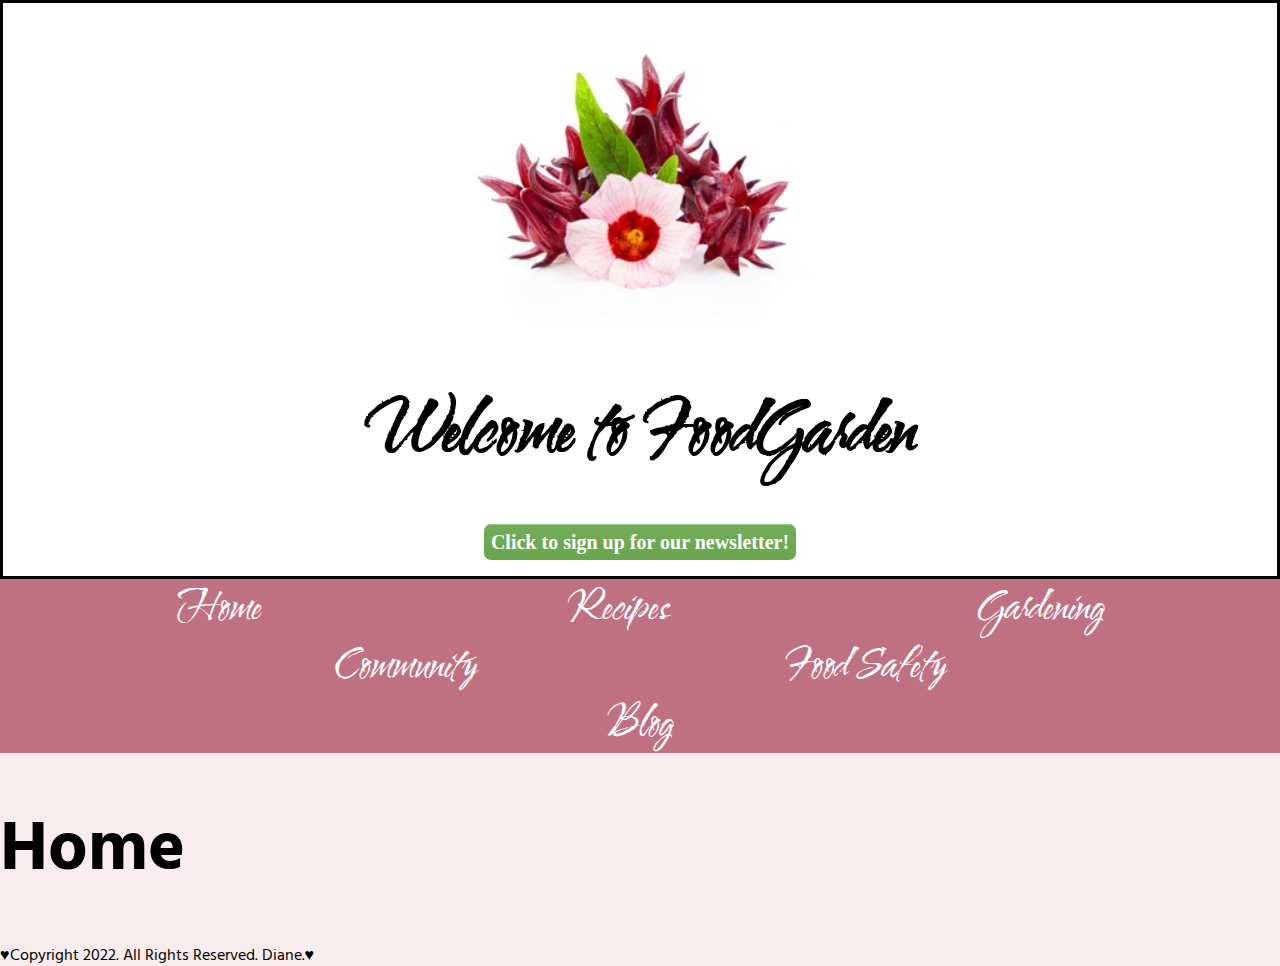
<file: index.html>
<!DOCTYPE html>
<html>
    <head>
        <meta charset="utf-8">
        <meta name="viewport" content="width=device-width, initial-scale=1">
        <title>Module 3 Website</title>
        <link href="style.css" rel="stylesheet"> 
        <link rel="preconnect" href="https://fonts.googleapis.com">
        <link rel="preconnect" href="https://fonts.gstatic.com" crossorigin>
        <link href="https://fonts.googleapis.com/css2?family=Hind+Madurai:wght@300&family=Water+Brush&display=swap" rel="stylesheet">
    </head>  
    <body>
        <section class="header">
            <img src="FG Logo Small.jpeg" width="400" />
            <h1>Welcome to FoodGarden</h1>
            <a href="newsletter.html" class="buttonClass">Click to sign up for our newsletter!</a>
        </section>
        
        <section class="topnav">
            <nav>
                <a class="active" href="index.html">Home</a>
                <a href="recipes.html">Recipes</a>
                <a href="gardening.html">Gardening</a>
                <a href="community.html">Community</a>
                <a href="foodsafety.html">Food Safety</a>
                <a href="Blog.html">Blog</a>
            </nav>
        </section>
        <h1>Home</h1>

        <footer> ♥︎Copyright 2022. All Rights Reserved. Diane.♥︎</footer>
    </body>
</html>


<!-- <head> -->

<!--   <title>Module 3 Website</title> -->

<!--     <link href="style.css" rel="stylesheet">  -->
<!--     <link rel="preconnect" href="https://fonts.googleapis.com"> -->
<!-- <link rel="preconnect" href="https://fonts.gstatic.com" crossorigin> -->
<!-- <link href="https://fonts.googleapis.com/css2?family=Water+Brush&display=swap" rel="stylesheet"> -->
<!-- </head> -->

<!-- <body id="mainContainer"> -->

<!-- This is my first webpage on the milestone description -->










<!-- <a href="Secondpage.html">Click here to go to my second page</a> -->

<!--   <nav role="navigation">   -->

<!-- </nav> -->







<!-- </body> -->



















</html>
</file>
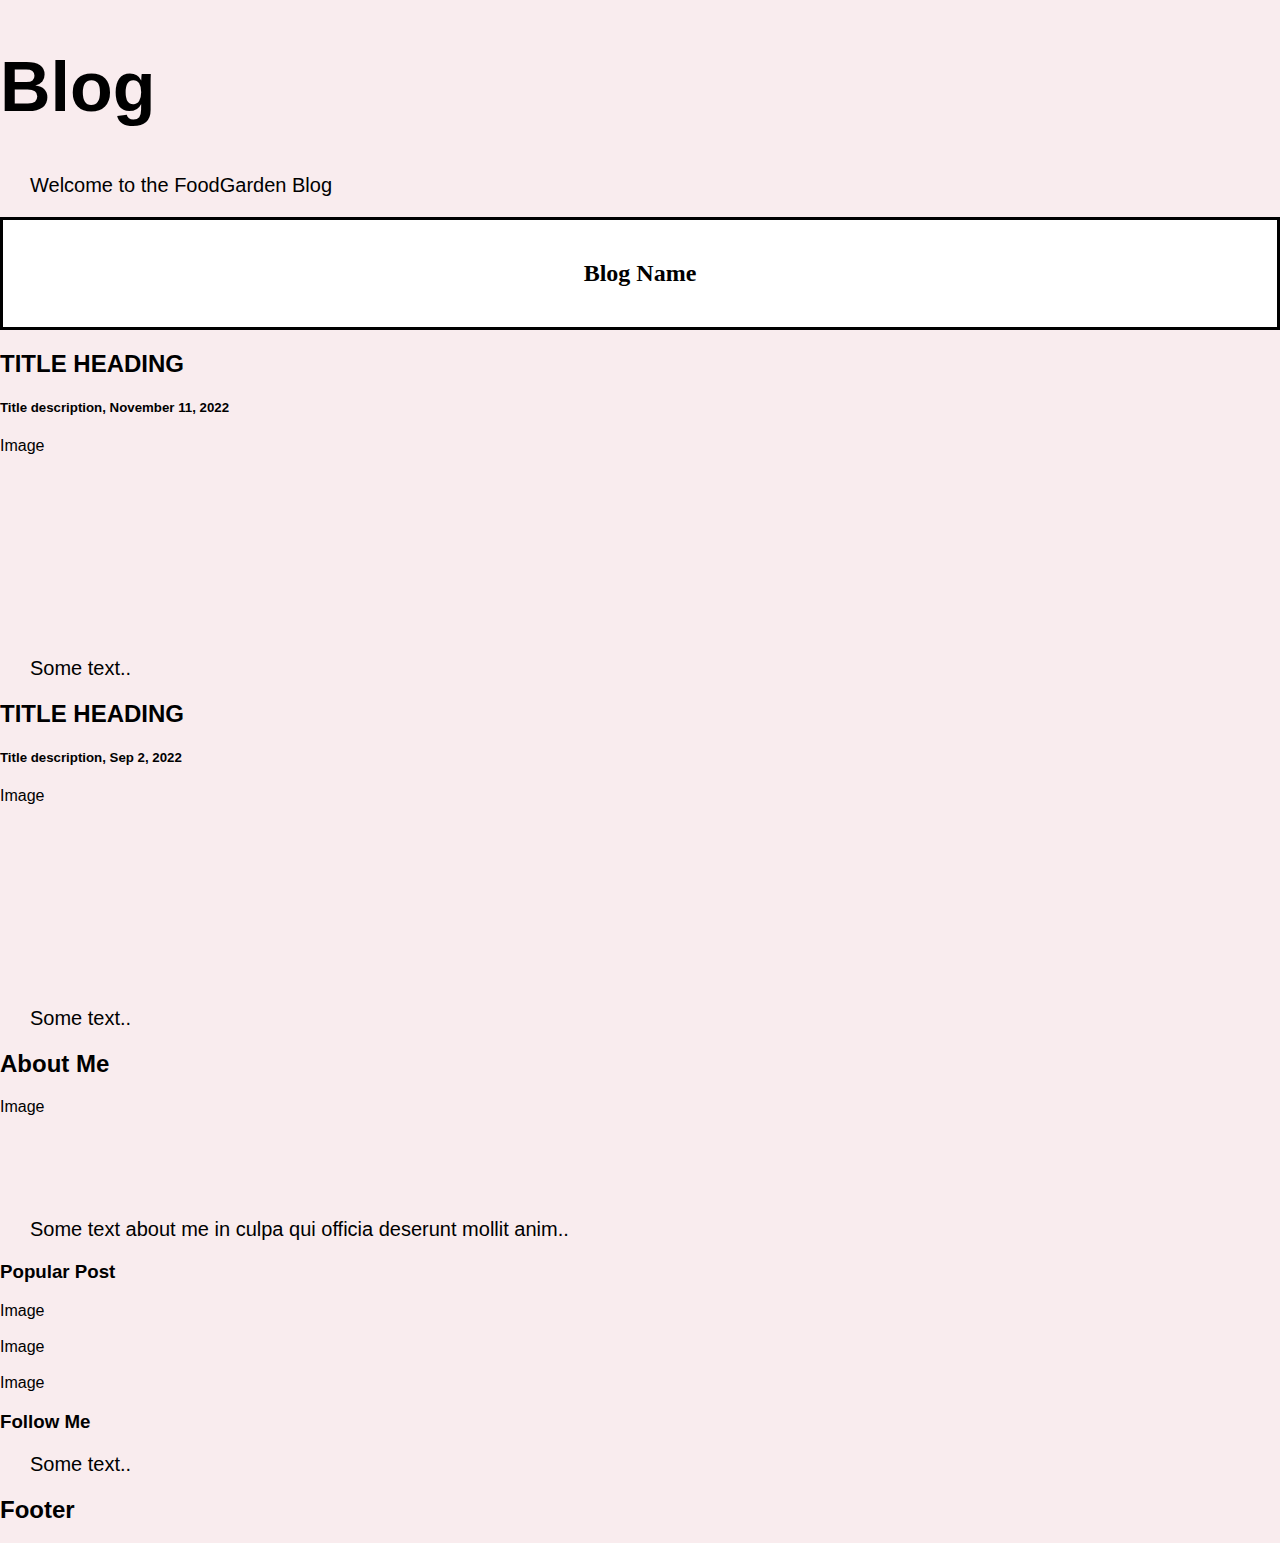
<file: Blog.html>
<!DOCTYPE html>
<html>
<head>
<title>Blog</title>
    <link href="style.css" rel="stylesheet">
</head>

<body class="ForBlogPage">
  


    
<h1>Blog</h1>
<p>Welcome to the FoodGarden Blog</p>

<div class="header">
  <h2>Blog Name</h2>
</div>

<div class="row">
  <div class="leftcolumn">
    <div class="card">
      <h2>TITLE HEADING</h2>
      <h5>Title description, November 11, 2022</h5>
      <div class="fakeimg" style="height:200px;">Image</div>
      <p>Some text..</p>
    </div>
    <div class="card">
      <h2>TITLE HEADING</h2>
      <h5>Title description, Sep 2, 2022</h5>
      <div class="fakeimg" style="height:200px;">Image</div>
      <p>Some text..</p>
    </div>
  </div>
  <div class="rightcolumn">
    <div class="card">
      <h2>About Me</h2>
      <div class="fakeimg" style="height:100px;">Image</div>
      <p>Some text about me in culpa qui officia deserunt mollit anim..</p>
    </div>
    <div class="card">
      <h3>Popular Post</h3>
      <div class="fakeimg">Image</div><br>
      <div class="fakeimg">Image</div><br>
      <div class="fakeimg">Image</div>
    </div>
    <div class="card">
      <h3>Follow Me</h3>
      <p>Some text..</p>
    </div>
  </div>
</div>

<div class="footer">
  <h2>Footer</h2>
</div>




    
</body>
</html>
</file>
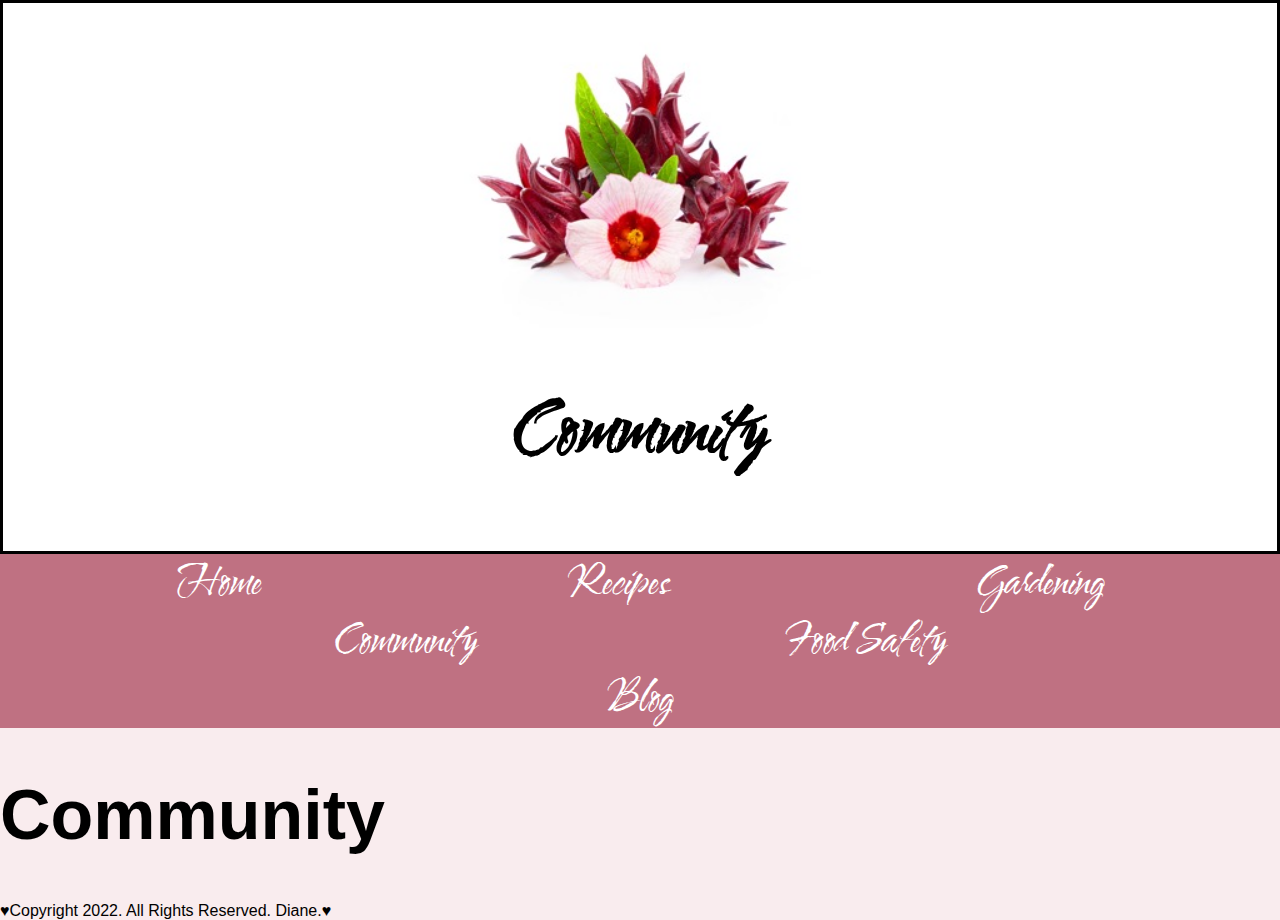
<file: community.html>
<!DOCTYPE html>
<html>
    
     
        
    <head>
       
        <title>Community</title>
        <link href="style.css" rel="stylesheet"> 
        <link rel="preconnect" href="https://fonts.googleapis.com">
        <link rel="preconnect" href="https://fonts.gstatic.com" crossorigin>
        <link href="https://fonts.googleapis.com/css2?            family=Hind+Madurai:wght@300&family=Water+Brush&display=swap" rel="stylesheet">
    
     
    </head>
    <body>
    
        <div class="header">
            <img src="FG Logo Small.jpeg" width="400" />
            <h1>Community</h1>
        </div>
        
        <div class="topnav">
            <nav>
                <a class="active" href="index.html">Home</a>
                <a href="recipes.html">Recipes</a>
                <a href="gardening.html">Gardening</a>
                <a href="community.html">Community</a>
                <a href="foodsafety.html">Food Safety</a>
                <a href="Blog.html">Blog</a>
            
                    
            </nav>
        
        </div>
        <h1>Community</h1>
        
            
        
            
         <footer> ♥︎Copyright 2022. All Rights Reserved. Diane.♥︎</footer>       
    
    </body>
</html>
</file>
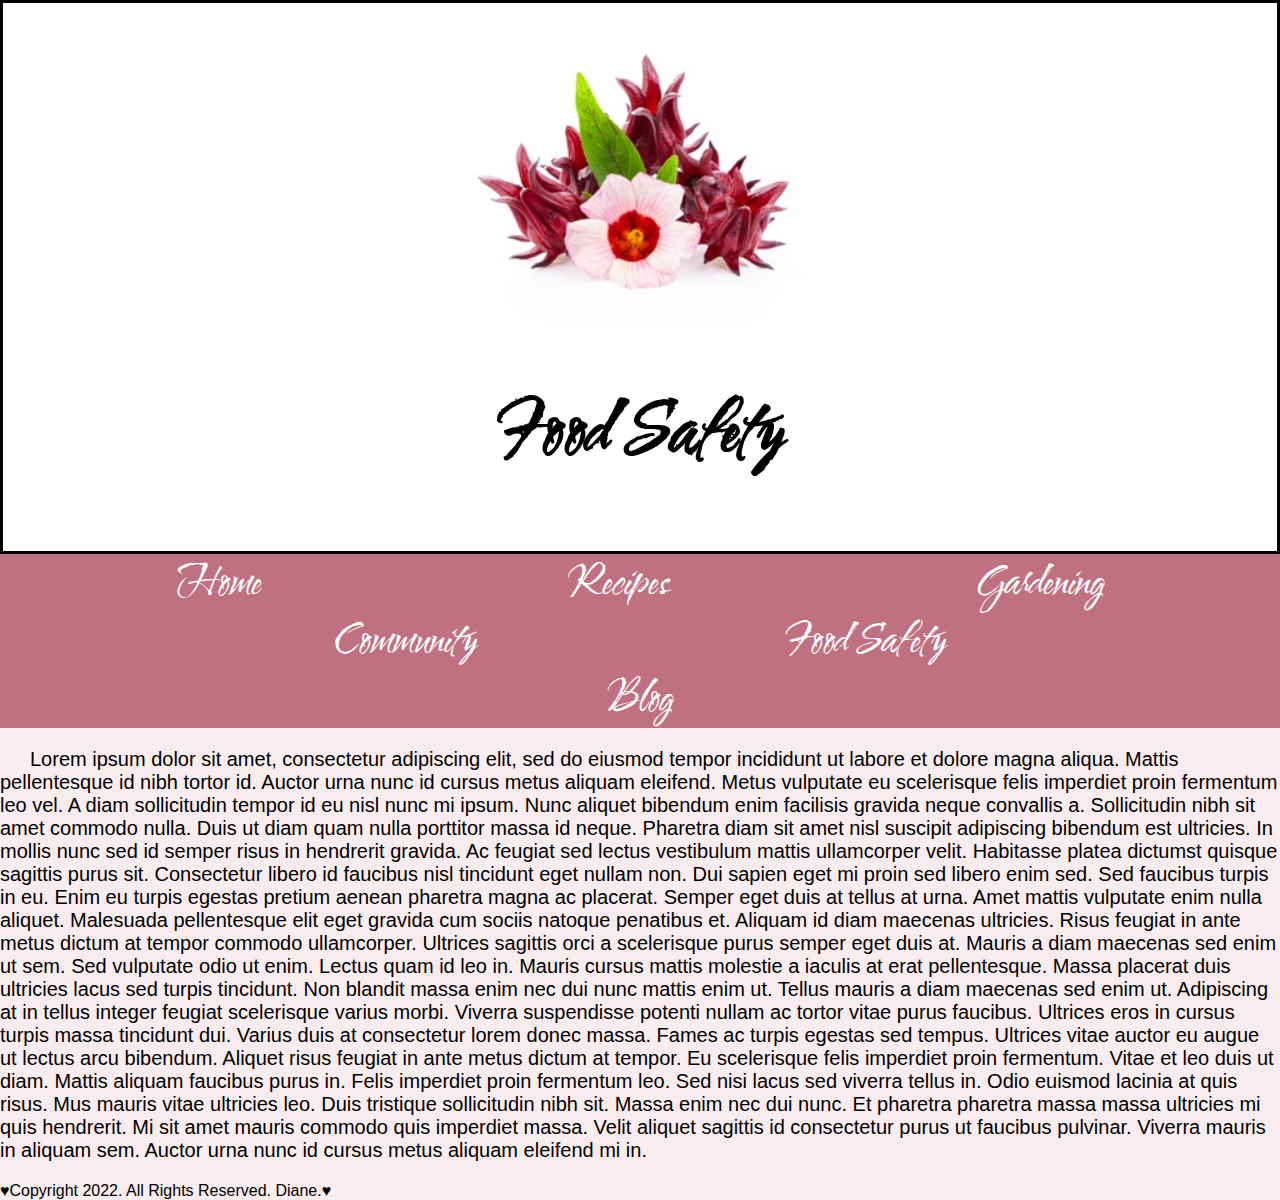
<file: foodsafety.html>
<!DOCTYPE html>
<html>
    <head>
        <title>Food Safety</title>
        
        <link href="style.css" rel="stylesheet"> 
        <link rel="preconnect" href="https://fonts.googleapis.com">
        <link rel="preconnect" href="https://fonts.gstatic.com" crossorigin>
        <link href="https://fonts.googleapis.com/css2?            family=Hind+Madurai:wght@300&family=Water+Brush&display=swap" rel="stylesheet">
    </head>
    <body>
    
        <section class="header">
            <img src="FG Logo Small.jpeg" width="400" />
            <h1>Food Safety</h1>  
        </section>
        
        <section class="topnav">
            <nav>
                <a class="active" href="index.html">Home</a>
                <a href="recipes.html">Recipes</a>
                <a href="gardening.html">Gardening</a>
                <a href="community.html">Community</a>
                <a href="foodsafety.html">Food Safety</a>
                <a href="Blog.html">Blog</a>
            
            
            </nav>
        
        </section>
        <p>
            Lorem ipsum dolor sit amet, consectetur adipiscing elit, sed do eiusmod tempor incididunt ut labore et dolore magna aliqua. Mattis pellentesque id nibh tortor id. Auctor urna nunc id cursus metus aliquam eleifend. Metus vulputate eu scelerisque felis imperdiet proin fermentum leo vel. A diam sollicitudin tempor id eu nisl nunc mi ipsum. Nunc aliquet bibendum enim facilisis gravida neque convallis a. Sollicitudin nibh sit amet commodo nulla. Duis ut diam quam nulla porttitor massa id neque. Pharetra diam sit amet nisl suscipit adipiscing bibendum est ultricies. In mollis nunc sed id semper risus in hendrerit gravida. Ac feugiat sed lectus vestibulum mattis ullamcorper velit. Habitasse platea dictumst quisque sagittis purus sit. Consectetur libero id faucibus nisl tincidunt eget nullam non. Dui sapien eget mi proin sed libero enim sed. Sed faucibus turpis in eu. Enim eu turpis egestas pretium aenean pharetra magna ac placerat. Semper eget duis at tellus at urna. Amet mattis vulputate enim nulla aliquet. Malesuada pellentesque elit eget gravida cum sociis natoque penatibus et. Aliquam id diam maecenas ultricies.
            
            Risus feugiat in ante metus dictum at tempor commodo ullamcorper. Ultrices sagittis orci a scelerisque purus semper eget duis at. Mauris a diam maecenas sed enim ut sem. Sed vulputate odio ut enim. Lectus quam id leo in. Mauris cursus mattis molestie a iaculis at erat pellentesque. Massa placerat duis ultricies lacus sed turpis tincidunt. Non blandit massa enim nec dui nunc mattis enim ut. Tellus mauris a diam maecenas sed enim ut. Adipiscing at in tellus integer feugiat scelerisque varius morbi. Viverra suspendisse potenti nullam ac tortor vitae purus faucibus. Ultrices eros in cursus turpis massa tincidunt dui.
            
            Varius duis at consectetur lorem donec massa. Fames ac turpis egestas sed tempus. Ultrices vitae auctor eu augue ut lectus arcu bibendum. Aliquet risus feugiat in ante metus dictum at tempor. Eu scelerisque felis imperdiet proin fermentum. Vitae et leo duis ut diam. Mattis aliquam faucibus purus in. Felis imperdiet proin fermentum leo. Sed nisi lacus sed viverra tellus in. Odio euismod lacinia at quis risus. Mus mauris vitae ultricies leo. Duis tristique sollicitudin nibh sit. Massa enim nec dui nunc. Et pharetra pharetra massa massa ultricies mi quis hendrerit. Mi sit amet mauris commodo quis imperdiet massa. Velit aliquet sagittis id consectetur purus ut faucibus pulvinar. Viverra mauris in aliquam sem. Auctor urna nunc id cursus metus aliquam eleifend mi in.
          
        </p>
        
        <footer> ♥︎Copyright 2022. All Rights Reserved. Diane.♥︎</footer>
        
    </body>
</html>
</file>
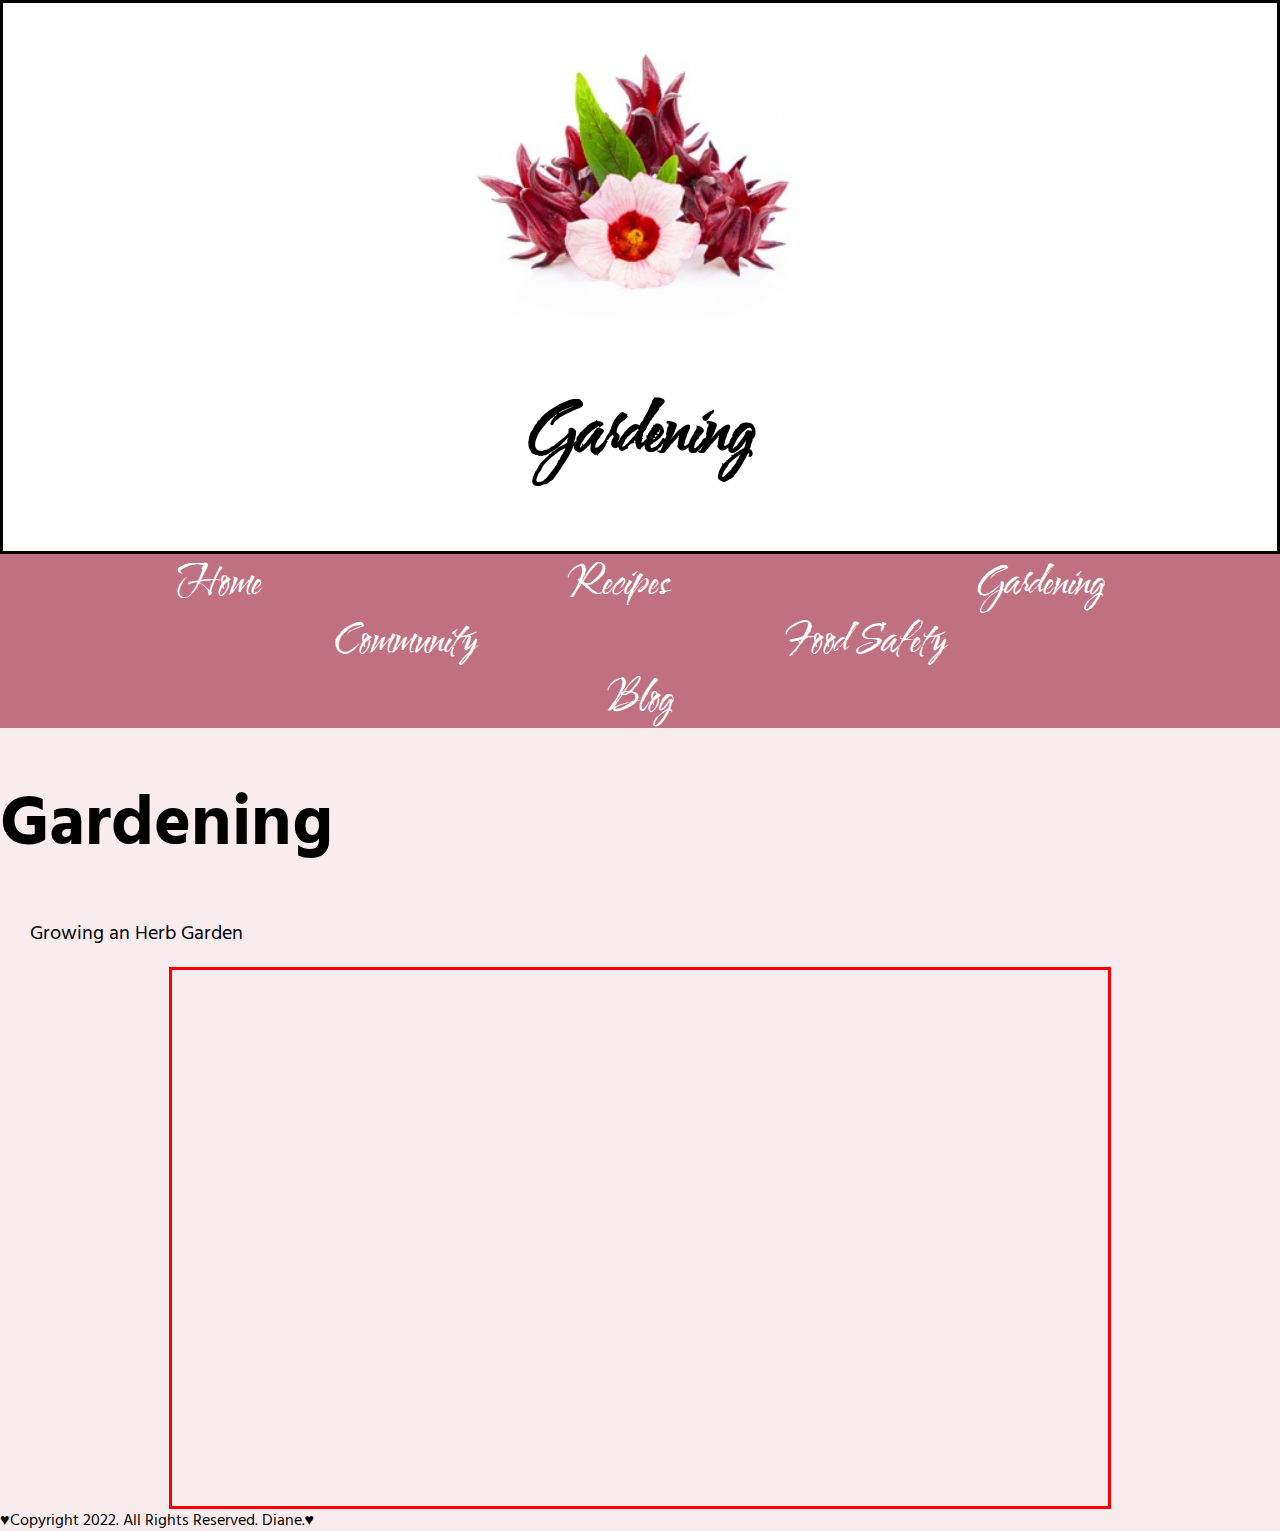
<file: gardening.html>
<!DOCTYPE html>
<html>
   
    
    
    <head>
        <meta charset="utf-8">
        <meta name="viewport" content="width=device-width, initial-scale=1">
        <title>Gardening</title>
        <link href="style.css" rel="stylesheet"> 
        <link rel="preconnect" href="https://fonts.googleapis.com">
        <link rel="preconnect" href="https://fonts.gstatic.com" crossorigin>
        <link href="https://fonts.googleapis.com/css2?family=Hind+Madurai:wght@300&family=Water+Brush&display=swap" rel="stylesheet">
        
    </head>
    <body>
    
        <section class="header">
            <img src="FG Logo Small.jpeg" width="400" />
            <h1>Gardening</h1>
        
        
        </section>
        
        <section class="topnav">
            <nav>
                <a class="active" href="index.html">Home</a>
                <a href="recipes.html">Recipes</a>
                <a href="gardening.html">Gardening</a>
                <a href="community.html">Community</a>
                <a href="foodsafety.html">Food Safety</a>
                <a href="Blog.html">Blog</a>
                
            
            </nav>
        
        </section>
        
        <h1>Gardening</h1>
        <p>Growing an Herb Garden</p>
        
        <div id="video">
            <iframe width="942" height="530" src="https://www.youtube.com/embed/gqqSvntipVI" title="How to Grow Herbs" frameborder="0" allow="accelerometer; autoplay; clipboard-write; encrypted-media; gyroscope; picture-in-picture" allowfullscreen></iframe>
        </div>
        
        <footer> ♥︎Copyright 2022. All Rights Reserved. Diane.♥︎</footer>
    </body>
  
</html>
</file>
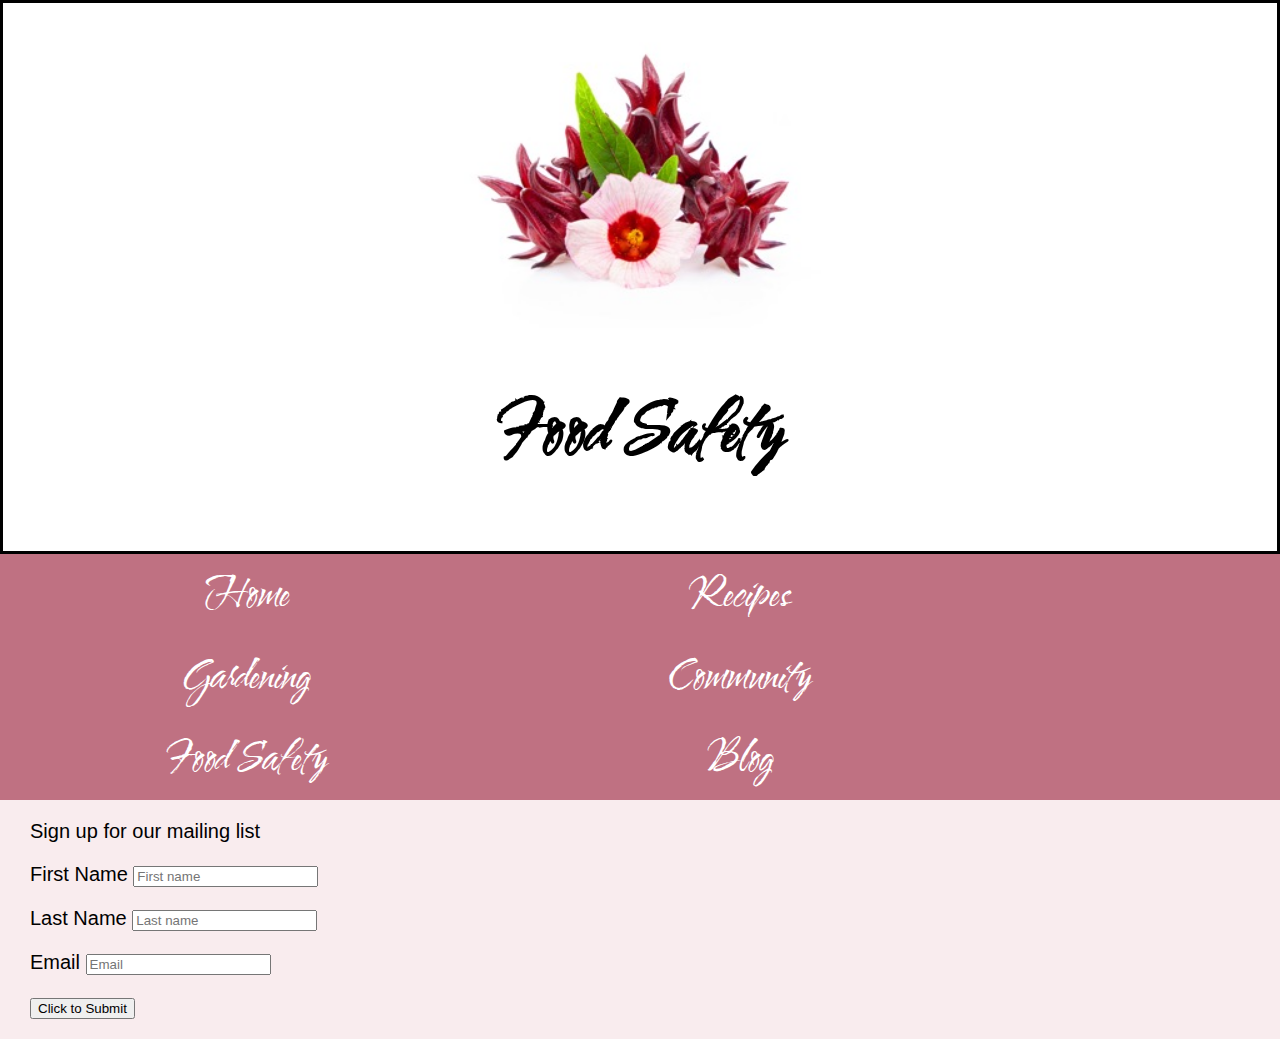
<file: newsletter.html>
<!DOCTYPE html>
<html>
   <meta charset="utf-8">
<meta name="viewport" content="width=device-width, initial-scale=1">
 
<head>
<title>Food Safety</title>

    <link href="style.css" rel="stylesheet"> 
   <link rel="preconnect" href="https://fonts.googleapis.com">
    <link rel="preconnect" href="https://fonts.gstatic.com" crossorigin>
    <link href="https://fonts.googleapis.com/css2?            family=Hind+Madurai:wght@300&family=Water+Brush&display=swap" rel="stylesheet">

 <style>
* {
  box-sizing: border-box;
}

body {
  margin: 0;
}

/* Style the header */
.header {
  background-color: white;
  padding: 20px;
    font-family: 'Water Brush', cursive;
  text-align: center;
}

/* Style the top navigation bar */
.topnav {
  overflow: hidden;
  background-color: #bf7182ff;
    font-family: 'Water Brush', cursive;
    
}



    
/* Navigation links */
.topnav a {
  float: left;
  padding: 12px;
  color: white;
  text-decoration: none;
  font-size: 40px;
  width: 16.66%; /* Six equal-width links*/
  text-align: center; /* If you want the text to be centered */
}

    
/* Change color on hover */
.topnav a:hover {
  background-color: #f9eceeff;
  color: black;
}
</style>
</head>
<body>

<div class="header">
  <img src="FG Logo Small.jpeg" width="400" />
    <h1>Food Safety</h1>

     
</div>

<div class="topnav">
    <a class="active" href="index.html">Home</a>
  <a href="recipes.html">Recipes</a>
  <a href="gardening.html">Gardening</a>
  <a href="community.html">Community</a>
<a href="foodsafety.html">Food Safety</a>
    <a href="Blog.html">Blog</a>

        
</nav>

</div>

    
</head>  


<form action="Thankyou.html" method="post">
    
    <P>Sign up for our mailing list</P>
    <P><label>
        First Name
    <input type="text" placeholder="First name">
        </label></P>
    <p><label>
        Last Name
        <input type="text" placeholder="Last name">
</label></p>
    <p><label>
        Email
        <input type="Email" placeholder="Email">
    </label></p>
<p><input type="submit" value="Click to Submit"></p>
    
</form>










</html>
</file>
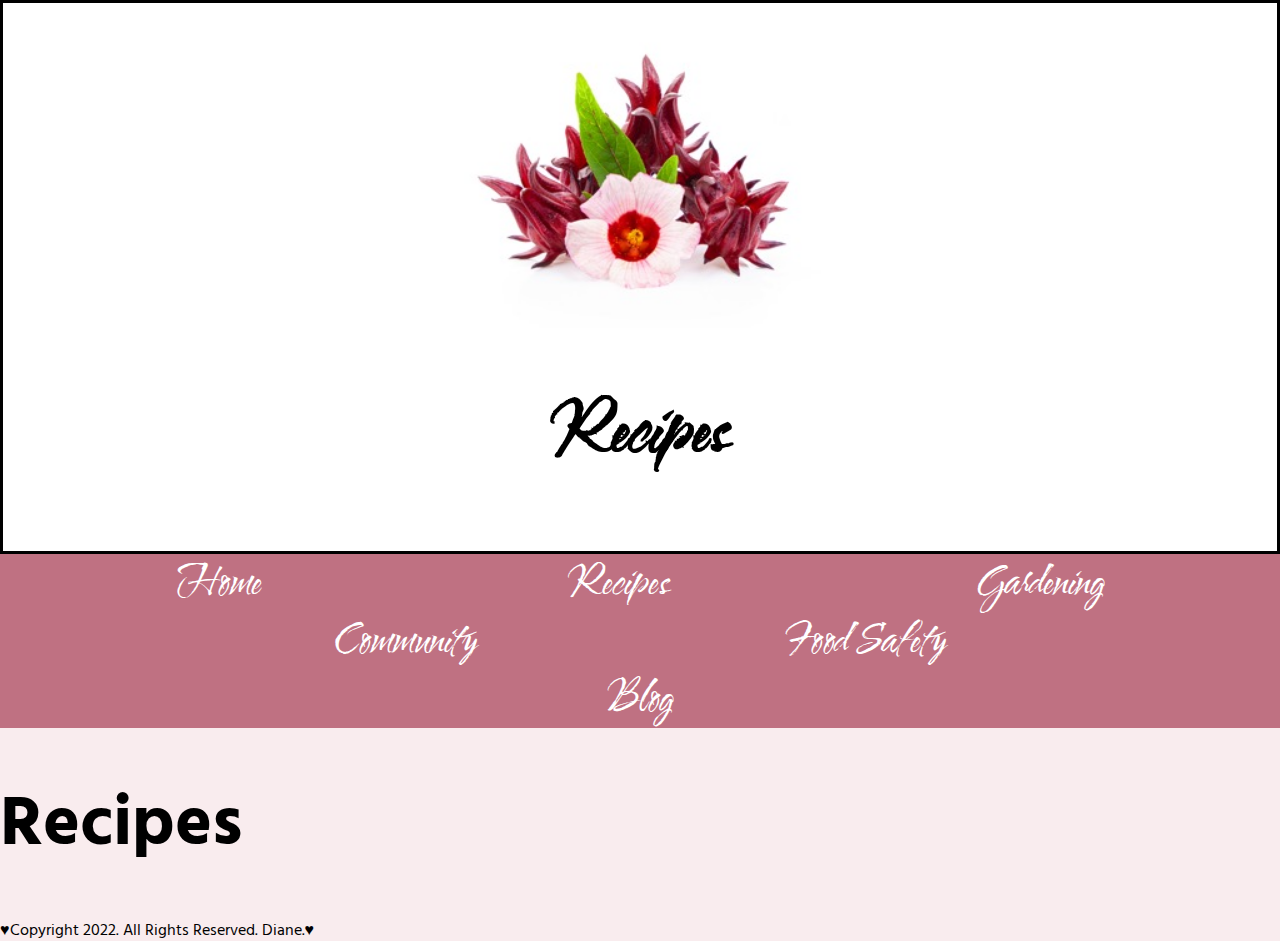
<file: recipes.html>
<!DOCTYPE html>
<html>
<head>
    <meta charset="utf-8">
    <meta name="viewport" content="width=device-width, initial-scale=1">
    <title>Recipes</title>
    <link href="style.css" rel="stylesheet">
    <link rel="preconnect" href="https://fonts.googleapis.com">
    <link rel="preconnect" href="https://fonts.gstatic.com" crossorigin>
    <link href="https://fonts.googleapis.com/css2?family=Hind+Madurai:wght@300&family=Water+Brush&display=swap" rel="stylesheet">
</head>
<body>

    <div class="header">
        <img src="FG Logo Small.jpeg" width="400" />
        <h1>Recipes</h1>


    </div>

    <div class="topnav">
        <nav>
            <a class="active" href="index.html">Home</a>
            <a href="recipes.html">Recipes</a>
            <a href="gardening.html">Gardening</a>
            <a href="community.html">Community</a>
            <a href="foodsafety.html">Food Safety</a>
            <a href="Blog.html">Blog</a>


        </nav>

    </div>
    <h1>Recipes</h1>



    <footer> ♥︎Copyright 2022. All Rights Reserved. Diane.♥︎</footer>

</body>

</html>
</file>
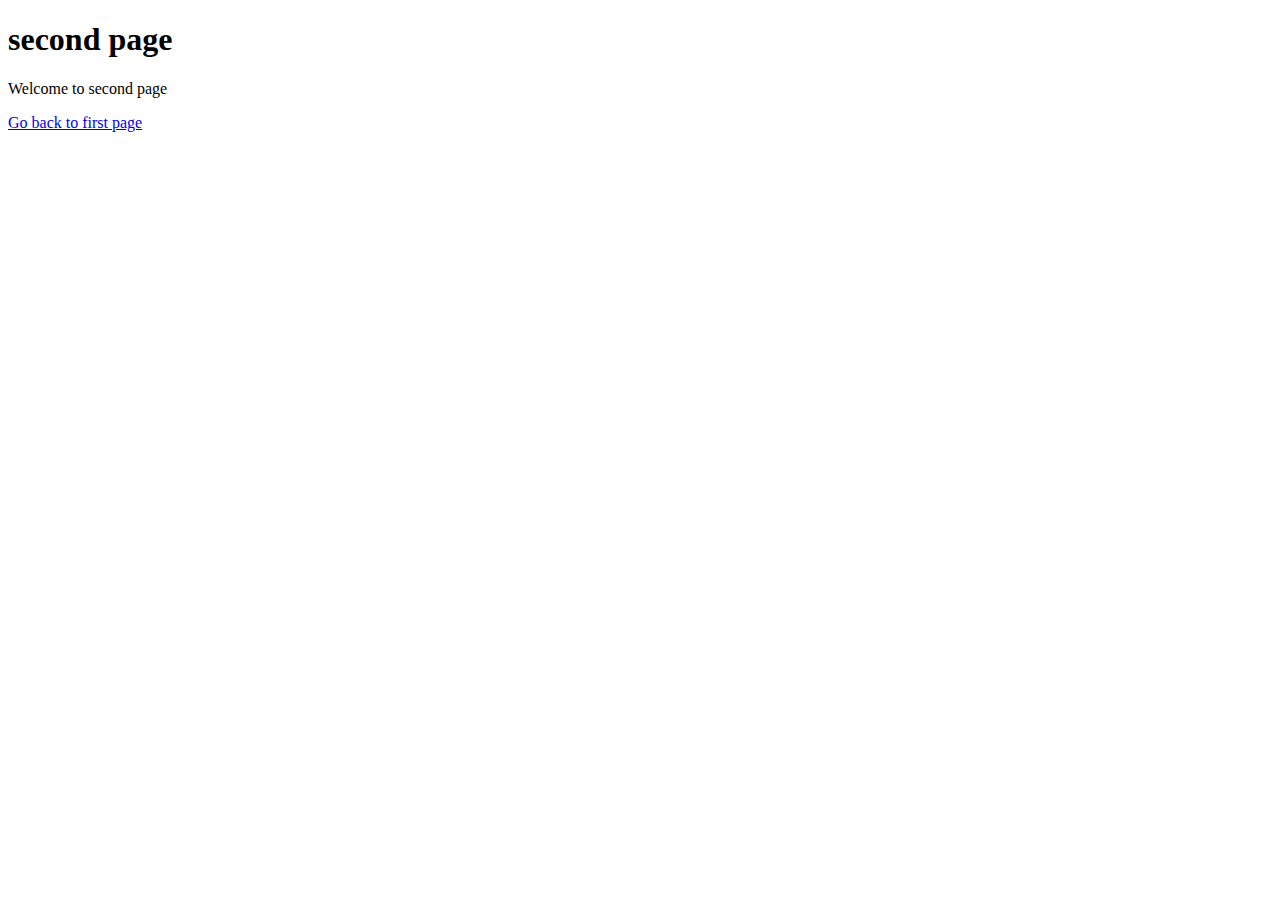
<file: Secondpage.html>
<!DOCTYPE html>
<html>

<head>

<title>My second cool webpage</title>

    
</head>

<body>
<h1>second page</h1>
    <p>Welcome to second page</p>

    <a href=index.html">Go back to first page</a>

    
</body>





    
</html>
</file>
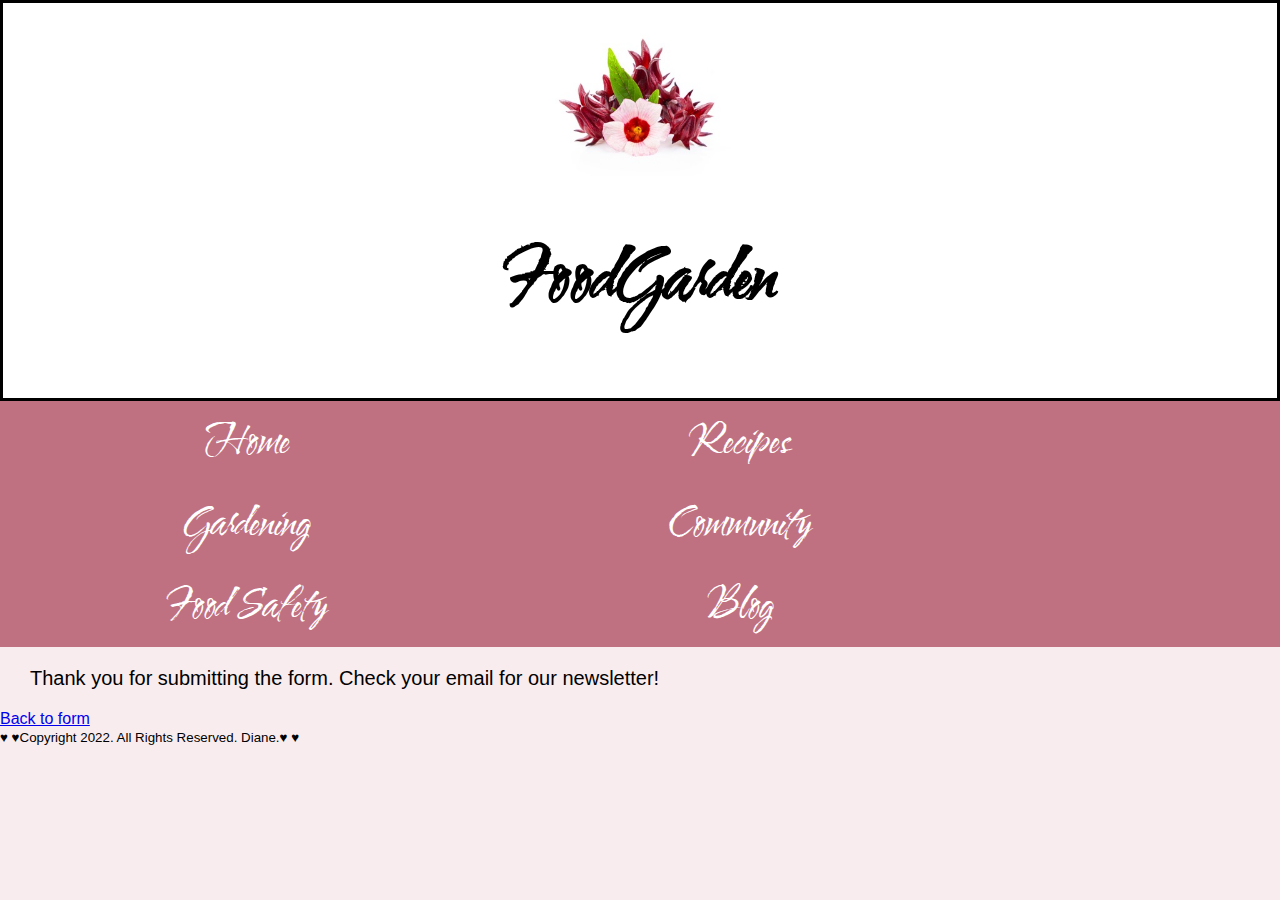
<file: Thankyou.html>
<!DOCTYPE html>
<html>
<meta charset="utf-8">
<meta name="viewport" content="width=device-width, initial-scale=1">
<head>
  
  <title>Module 3 Website</title>

    <link href="style.css" rel="stylesheet"> 
   <link rel="preconnect" href="https://fonts.googleapis.com">
    <link rel="preconnect" href="https://fonts.gstatic.com" crossorigin>
    <link href="https://fonts.googleapis.com/css2?            family=Hind+Madurai:wght@300&family=Water+Brush&display=swap" rel="stylesheet">
</head>  

    
<!-- * { -->
<!--   box-sizing: border-box; -->
<!-- } -->

<!-- body { -->
<!--   margin: 0; -->
<!-- } -->
<style>
* {
  box-sizing: border-box;
}

body {
  margin: 0;
}

/* Style the header */
.header {
  background-color: white;
  padding: 20px;
    font-family: 'Water Brush', cursive;
  text-align: center;
}

/* Style the top navigation bar */
.topnav {
  overflow: hidden;
  background-color: #bf7182ff;
    font-family: 'Water Brush', cursive;
    
}



    
/* Navigation links */
.topnav a {
  float: left;
  padding: 12px;
  color: white;
  text-decoration: none;
  font-size: 40px;
  width: 16.66%; /* Six equal-width links*/
  text-align: center; /* If you want the text to be centered */
}

    
/* Change color on hover */
.topnav a:hover {
  background-color: #f9eceeff;
  color: black;
}
</style>
<!-- /* Style the header */ -->
<!-- .header {
  background-color: white;
  padding: 20px;
  text-align: center;
}

/* Style the top navigation bar */
.topnav {
  overflow: hidden;
  background-color: #333;
}

/* Style the topnav links */
.topnav a {
  float: left;
  display: block;
  color: white;
  text-align: center;
  padding: 14px 16px;
  text-decoration: none;
}

/* Change color on hover */
.topnav a:hover {
  background-color: #f9eceeff;
  color: black;
} -->
</style>
</head>
<body>

<div class="header">
  <img src="FG Logo Small.jpeg" width="200" />
    <h1>FoodGarden</h1>
</div>

<div class="topnav">
  <a class="active" href="index.html">Home</a>
    <a href="recipes.html">Recipes</a>
  <a href="gardening.html">Gardening</a>
  <a href="community.html">Community</a>
<a href="foodsafety.html">Food Safety</a>
   <a href="Blog.html">Blog</a> 
</div>

    
    <head>
<title>Module 3 Website</title>
    
</head>

<body>
   <p>Thank you for submitting the form.  Check your email for our newsletter!</p>
    <a href="index.html">Back to form</a>
       
    </body>








<footer><small>♥︎ ♥︎Copyright 2022. All Rights Reserved. Diane.♥︎ ♥︎</small></footer>
    
</html>
</file>
<file: style.css>
* {
  box-sizing: border-box;
}

body {
    margin: 0;
    padding: 0;
    font-family: 'Hind Madurai', sans-serif;
    background-color: #f9eceeff;
/*     text-align: center; */
}

/* Style the header */
.header {
  background-color: white;
  padding: 20px;
    font-family: 'Water Brush', cursive;
  text-align: center;
/*     Border - 3 separate lines
---------------------------------- */
    
/*  border-width: 5px;
    border-style: solid;
    border-color: black; */

/*     Border shortcut - 1 line
---------------------------------- */
border: 3px solid black;
/* background-image: linear-gradient(to left, #bf7182ff , white); */


    
}

/* Descendant selectors - Select an image inside a div and style the image this way(below) */
/* div img {
    border-radius: 50%;
} */

/* Style the top navigation bar */
.topnav {
/*     overflow: hidden; */
    background-color: #bf7182ff;
    font-family: 'Water Brush', cursive;
    text-align: center;
}



    
/* Navigation links */
.topnav a {
/*   float: left; */
     padding: 0px 12px 0px 12px;  /* Top right bottom left. Think of a clock, clockwise */ 
    margin: 0px 140px 0px 140px; /* Top right bottom left. Think of a clock, clockwise */
    
    color: white;
    text-decoration: none;
    font-size: 40px;
    /*   width: 40%; /* Six equal-width links*/ */
    /*   text-align: center; /* If you want the text to be centered */ */
}

    
/* Change color on hover */
.topnav a:hover {
  background-color: #f9eceeff;
  color: black;
}

/*-----------------------------------------------------------------------------------------------------------------------------*/
p {
    color: black;font-size: 20px;
    text-indent: 30px;
 }

h1 {
    font-size: 70px;
}

.buttonClass {
    font-size: 20px;
    font-family:'sans-serif';
    width:1000px;
    height:100px;
    border-width:1px;
    color:#fff;
    border-color:#3b6e22;
    font-weight:bold;
    border-top-left-radius:7px;
    border-top-right-radius:7px;
    border-bottom-left-radius:7px;
    border-bottom-right-radius:7px;
    box-shadow:inset 0px 1px 0px 0px #9acc85;
    background:linear-gradient(#74ad5a, #68a54b);
    padding: 7px;
    text-decoration: none;
}

.buttonClass:hover {
    background: linear-gradient(#68a54b, #74ad5a);
    text-decoration: underline;
}
              
/* b { */
/*     background-color: lavender-blush: #f9eceeff; */
/*     color: red; */

/* .firstParagraph{ */
/*     background-color: yellow; */

/* .othertext{ */
/*     background-color: blue; */
/*     color: white; */
/* } */ 

/* Id named video */
#video {
    border: 3px solid red;
    width: 942px;
    margin: 0px auto 0px auto; /* T R B L */
}



/* SCSS HEX */
/* white: #fefefeff;
white-2: #ffffffff;
lavender-blush: #f9eceeff;
cinnamon-satin: #bf7182ff;
baby-pink: #e2b6b9ff;



font-family: 'Hind Madurai', sans-serif;
font-family: 'Water Brush', cursive; */
</file>
